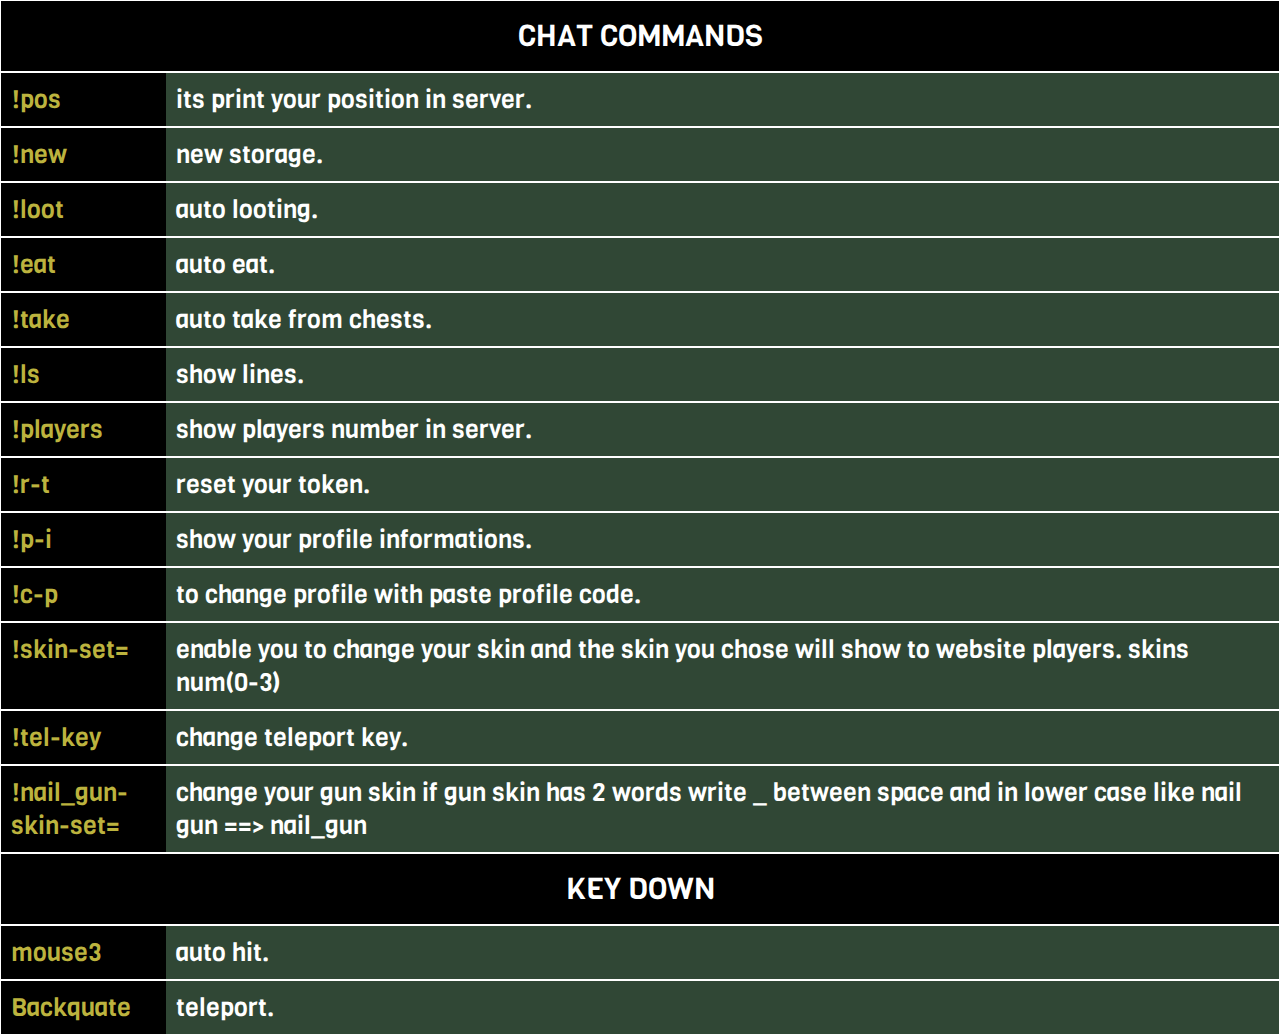
<file: commands.html>
<!DOCTYPE html>
<html lang="en">
<head>
    <title>CHAT COMMANDS</title>
    <meta charset="UTF-8">
    <meta name="viewport" content="width=device-width, initial-scale=1.0">
    <link rel="icon" type="image/png" href="favicon.png"/>
    <link rel="stylesheet" href="https://fonts.googleapis.com/css?family=Black+Han+Sans"/>
    <link rel="stylesheet" href="https://fonts.googleapis.com/css?family=Viga"/>

</head>
<body>

    <div id="chatCommandsTitle">CHAT COMMANDS</div>
    <div class="commandExplain"><span class="command">!pos</span><span class="explain">its print your position in server.</span></div>
    <div class="commandExplain"><span class="command">!new</span><span class="explain">new storage.</span></div>
    <div class="commandExplain"><span class="command">!loot</span><span class="explain">auto looting.</span></div>
    <div class="commandExplain"><span class="command">!eat</span><span class="explain">auto eat.</span></div>
    <div class="commandExplain"><span class="command">!take</span><span class="explain">auto take from chests.</span></div>
    <div class="commandExplain"><span class="command">!ls</span><span class="explain">show lines.</span></div>
    <div class="commandExplain"><span class="command">!players</span><span class="explain">show players number in server.</span></div>
    <div class="commandExplain"><span class="command">!r-t</span><span class="explain">reset your token.</span></div>
    <div class="commandExplain"><span class="command">!p-i</span><span class="explain">show your profile informations.</span></div>
    <div class="commandExplain"><span class="command">!c-p</span><span class="explain">to change profile with paste profile code.</span></div>
    <div class="commandExplain"><span class="command">!skin-set=</span><span class="explain">enable you to change your skin and the skin you chose will show to website players. skins num(0-3)</span></div>
    <div class="commandExplain"><span class="command">!tel-key</span><span class="explain">change teleport key.</span></div>
    <div class="commandExplain"><span class="command">!nail_gun-skin-set=</span><span class="explain">change your gun skin if gun skin has 2 words write _ between space and in lower case like nail gun ==> nail_gun</span></div>
    <div id="keysDownTitle">KEY DOWN</div>
    <div class="commandExplain"><span class="command">mouse3</span><span class="explain">auto hit.</span></div>
    <div class="commandExplain"><span class="command">Backquate</span><span class="explain">teleport.</span></div>
    
    <style>
        html, body {
            width: 100%;
            height: 100%;
            margin: 0px;
            padding: 0;
            background-color: #304735;
        }
        div#chatCommandsTitle{
            text-align: center;
            color: white;
            background-color: black;
            border: 1px solid white;
            font-family: "Viga";
            font-size: 30px;
            padding: 15px;
        }
        div#keysDownTitle{
            text-align: center;
            color: white;
            background-color: black;
            border: 1px solid white;
            font-family: "Viga";
            font-size: 30px;
            padding: 15px;
        }

        div.commandExplain{
            font-family: "Viga";
            background-color: #304735;
            border: 1px solid white;
            display: flex;
        }
        span.command{
            color: #bcb33e;
            padding: 10px;
            font-size: 25px;
            background-color: black;
            width: 170px;
        }
        span.explain{
            color: white;
            width: 100%;
            padding: 10px;
            font-size: 25px;
        }
    </style>
</body>
</html>
</file>
